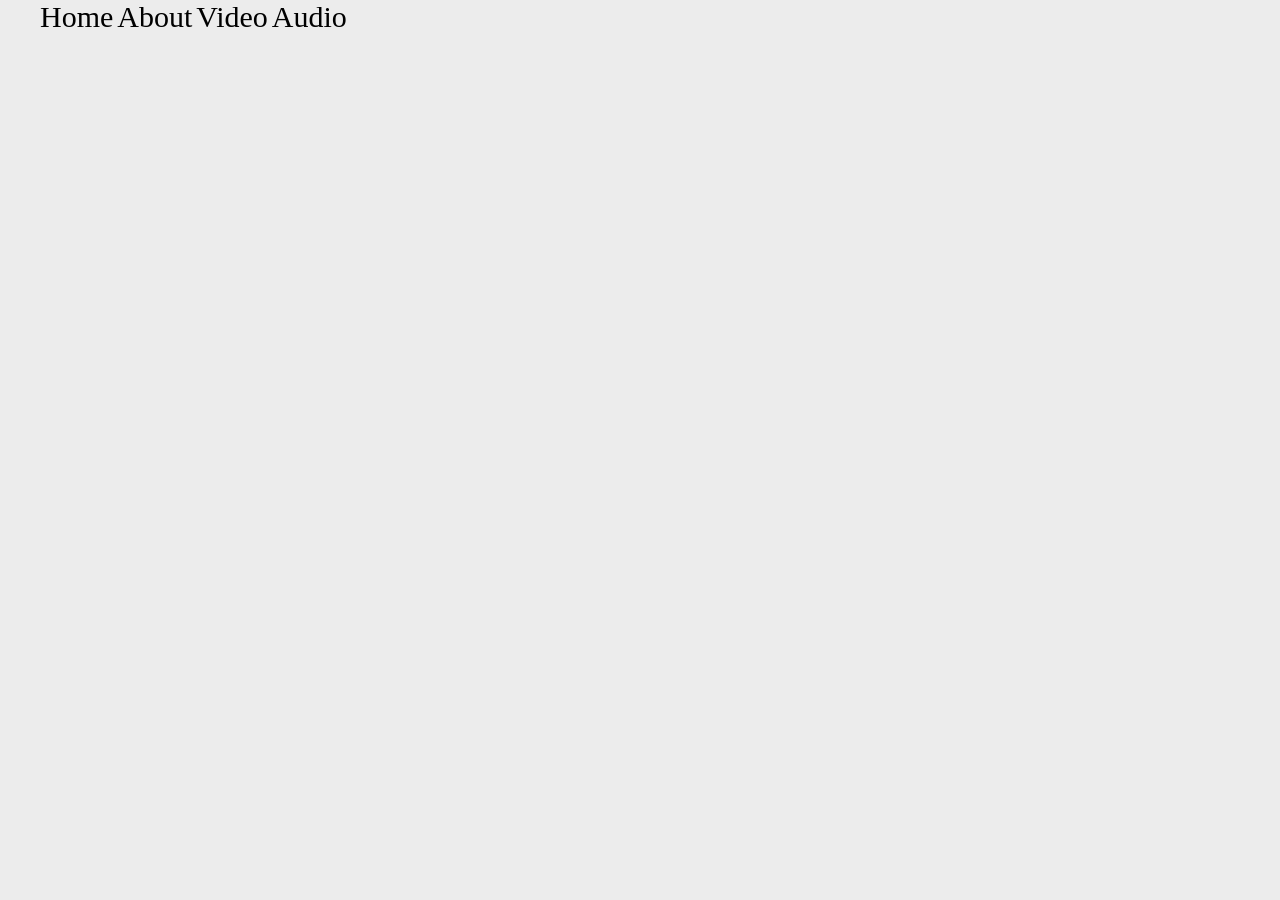
<file: index.html>
<!DOCTYPE html>
<html lang="en">
  <head>
    <link rel="stylesheet" href="../Fonts/all.min.css" />
    <link rel="stylesheet" href="index.css" />
    <meta charset="UTF-8" />
    <meta http-equiv="X-UA-Compatible" content="IE=edge" />
    <meta name="viewport" content="width=device-width, initial-scale=1.0" />
    <title>Document</title>
    <style></style>
  </head>
  <body>
    <div class="">
      <div class="logo"></div>
      <div class="bar">
        <div class="nav">
          <ul>
            <li>Home</li>
            <li>About</li>
            <li>Video</li>
            <li>Audio</li>
          </ul>
        </div>
      </div>
    </div>
  </body>
</html>
</file>
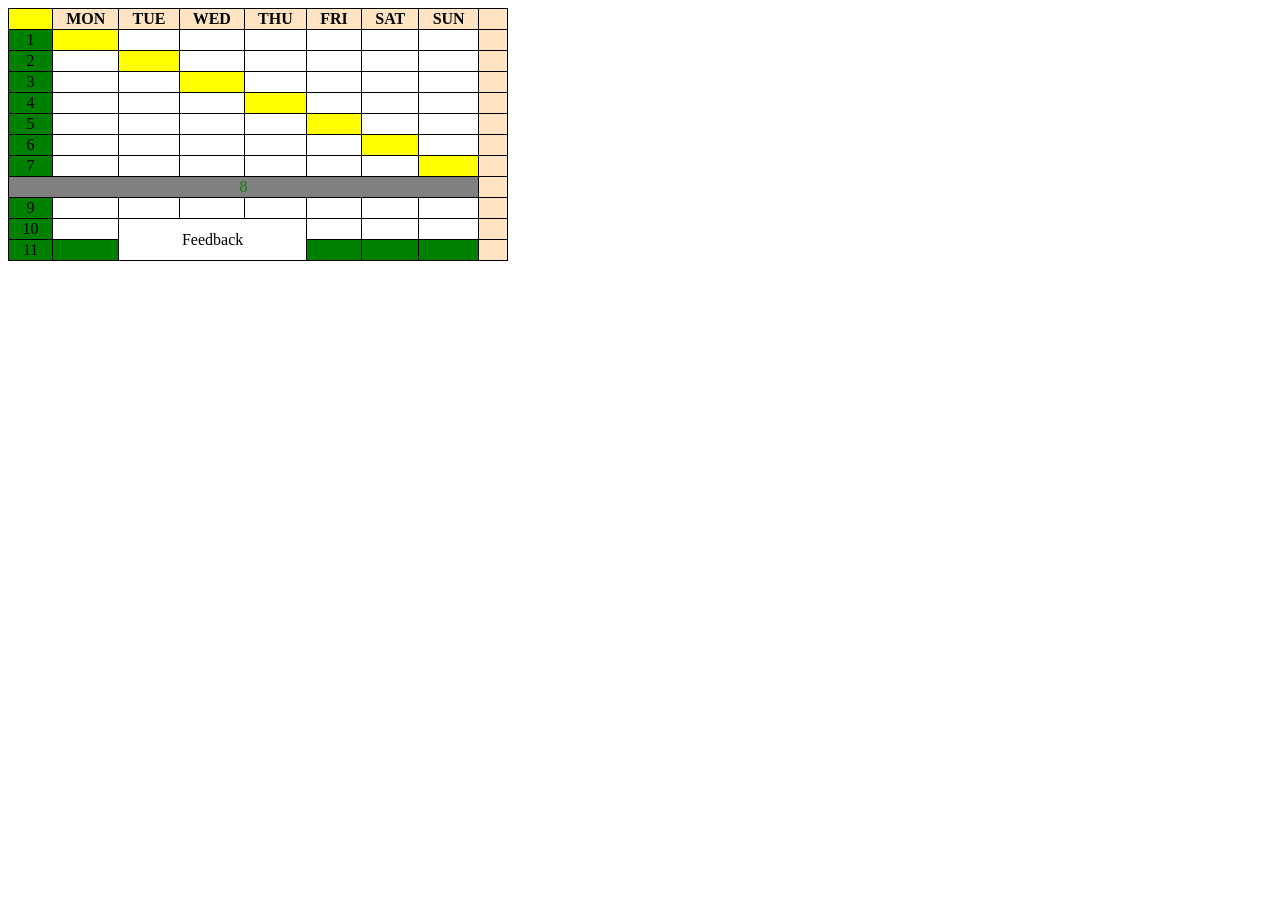
<file: table.html>
<!DOCTYPE html>
<html lang="en">
  <head>
    <meta charset="UTF-8" />
    <meta http-equiv="X-UA-Compatible" content="IE=edge" />
    <meta name="viewport" content="width=device-width, initial-scale=1.0" />
    <title>Document</title>
    <style>
      table,
      td,
      th {
        border: 1px solid black;
        border-collapse: collapse;
        width: 500px;
        text-align: center;
      }
      tr:first-child{
        background-color: bisque;
      } 
      tr:last-child{
        background-color: green;
      } 
      td:first-child{
        background-color: green;
      }
      td:last-child{
        background-color: bisque;
      } 
      tr:nth-child(9) td:nth-child(1){
        background-color: grey;
      }
      tr:nth-child(1) th:nth-child(1){
        background-color: yellow;
      }
      tr:nth-child(2) td:nth-child(2){
        background-color: yellow;
      }
      tr:nth-child(3) td:nth-child(3){
        background-color: yellow;
      }
      tr:nth-child(4) td:nth-child(4){
        background-color: yellow;
      }
      tr:nth-child(5) td:nth-child(5){
        background-color: yellow;
      }
      tr:nth-child(6) td:nth-child(6){
        background-color: yellow;
      }
      tr:nth-child(7) td:nth-child(7){
        background-color: yellow;
      }
      tr:nth-child(8) td:nth-child(8){
        background-color: yellow;
      }
      tr:nth-child(9) td:nth-child(9){
        background-color: yellow;
      }
      
    </style>
  </head>
  <body>
    <table>
      <tr>
        <th></th>
        <th>MON</th>
        <th>TUE</th>
        <th>WED</th>
        <th>THU</th>
        <th>FRI</th>
        <th>SAT</th>
        <th>SUN</th>
        <th></th>
      </tr>
      <tr>
        <td>1</td>
        <td></td>
        <td></td>
        <td></td>
        <td></td>
        <td></td>
        <td></td>
        <td></td>
        <td></td>
      </tr>
      <tr>
        <td>2</td>
        <td></td>
        <td></td>
        <td></td>
        <td></td>
        <td></td>
        <td></td>
        <td></td>
        <td></td>
      </tr>
      <tr>
        <td>3</td>
        <td></td>
        <td></td>
        <td></td>
        <td></td>
        <td></td>
        <td></td>
        <td></td>
        <td></td>
      </tr>
      <tr>
        <td>4</td>
        <td></td>
        <td></td>
        <td></td>
        <td></td>
        <td></td>
        <td></td>
        <td></td>
        <td></td>
      </tr>
      <tr>
        <td>5</td>
        <td></td>
        <td></td>
        <td></td>
        <td></td>
        <td></td>
        <td></td>
        <td></td>
        <td></td>
      </tr>
      <tr>
        <td>6</td>
        <td></td>
        <td></td>
        <td></td>
        <td></td>
        <td></td>
        <td></td>
        <td></td>
        <td></td>
      </tr>
      <tr>
        <td>7</td>
        <td></td>
        <td></td>
        <td></td>
        <td></td>
        <td></td>
        <td></td>
        <td></td>
        <td></td>
      </tr>
      <tr>
        <td colspan="8" style="color: green;">8</td>
        <td></td>
      </tr>
      <tr>
        <td>9</td>
        <td></td>
        <td></td>
        <td></td>
        <td></td>
        <td></td>
        <td></td>
        <td></td>
        <td></td>
      </tr>
      <tr>
        <td>10</td>
        <td></td>
        <td colspan="3" rowspan="2">Feedback</td>
        <td></td>
        <td></td>
        <td></td>
        <td></td>
      </tr>
      <tr>
        <td>11</td>
        <td></td>
        <td></td>
        <td></td>
        <td></td>
        <td></td>
      </tr>

    </table>
  </body>
</html>
</file>
<file: index.css>
* {
  margin: 0;
}
body {
  background-color: rgb(236, 236, 236);
}
li {
  display: inline;
  text-align: right;
  font-size: 30px;
}
.bar {
  width: 100%;
}
</file>
